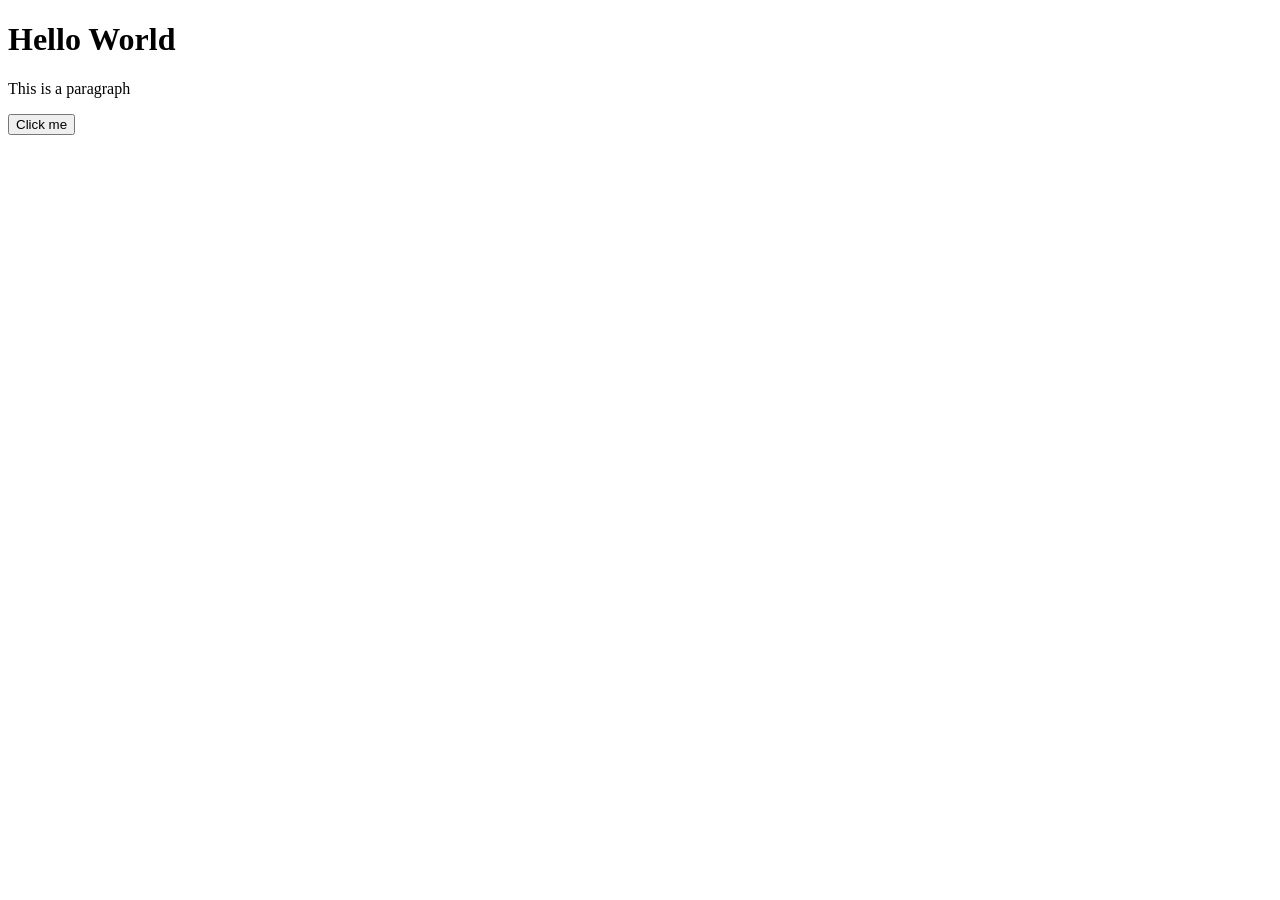
<file: test.html>
<!DOCTYPE html>
<html lang="en">
<head>
    <meta charset="UTF-8">
    <meta name="viewport" content="width=, initial-scale=1.0">
    <title>Document</title>
</head>
<body>
       <h1>Hello World</h1>
       <p>This is a paragraph</p>
       <button onclick="console.log('Button clicked')">Click me</button>
       <script>
        console.log("Hello World");
       </script>
       <script></script>
</body>
</html>
</file>
